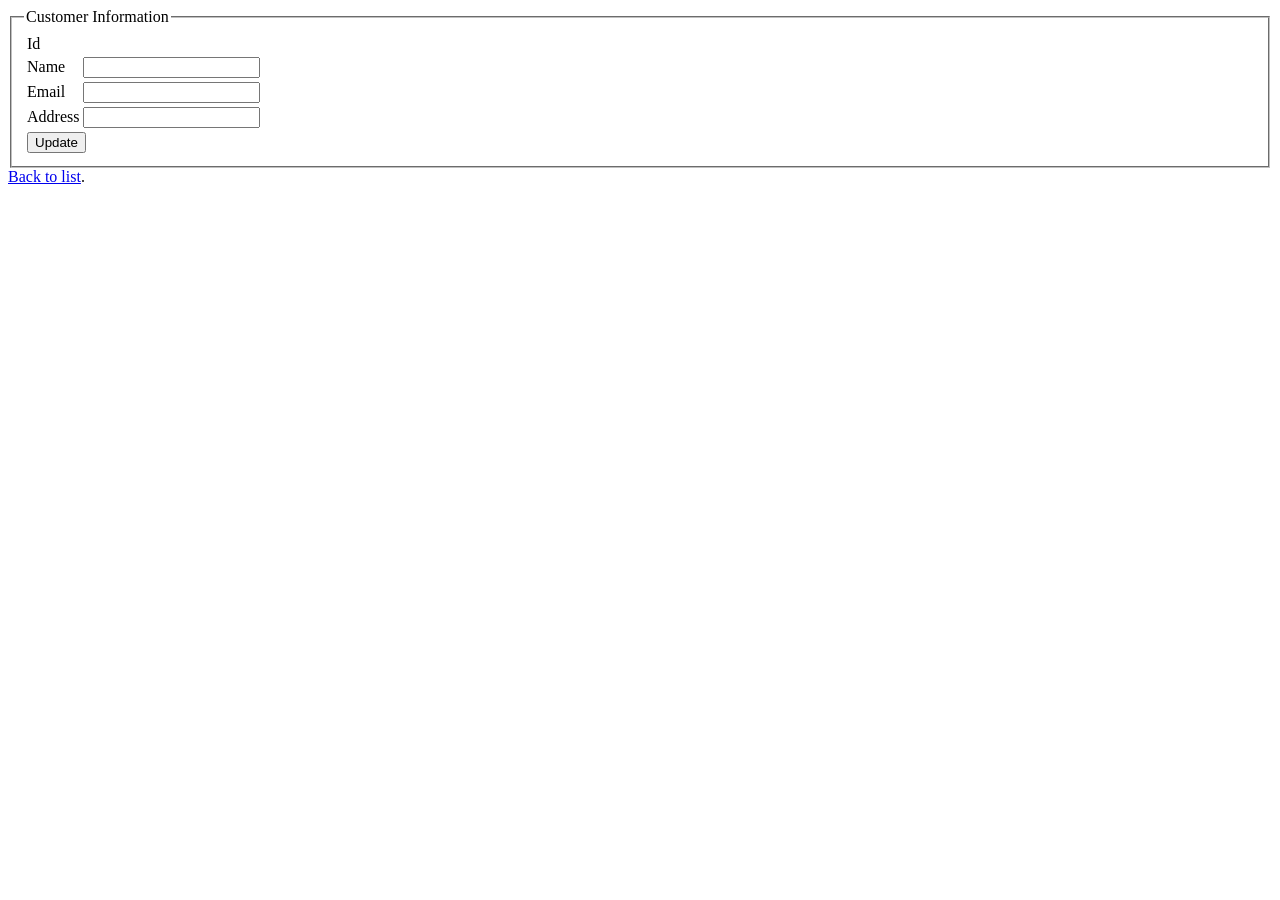
<file: customer-management/src/main/webapp/WEB-INF/templates/customers/info.html>
<!DOCTYPE html>
<html lang="en" xmlns:th="http://www.thymeleaf.org">
<head>
  <meta charset="UTF-8">
  <title>Customer Information</title>
</head>
<body>
<form action="/customers" method="post">
  <fieldset>
    <legend>Customer Information</legend>
    <input type="hidden" name="id" th:value="${customer.id}">
    <table>
      <tr>
        <td>Id</td>
        <td th:text="${customer.id}"></td>
      </tr>
      <tr>
        <td>Name</td>
        <td>
          <input type="text" name="name" th:value="${customer.name}">
        </td>
      </tr>
      <tr>
        <td>Email</td>
        <td>
          <input type="text" name="email" th:value="${customer.email}">
        </td>
      </tr>
      <tr>
        <td>Address</td>
        <td>
          <input type="text" name="address" th:value="${customer.address}">
        </td>
      </tr>
      <tr>
        <td colspan="2">
          <input type="submit" value="Update">
        </td>
      </tr>
    </table>
  </fieldset>
</form>
<a href="/customers">Back to list</a>.
</body>
</html>
</file>
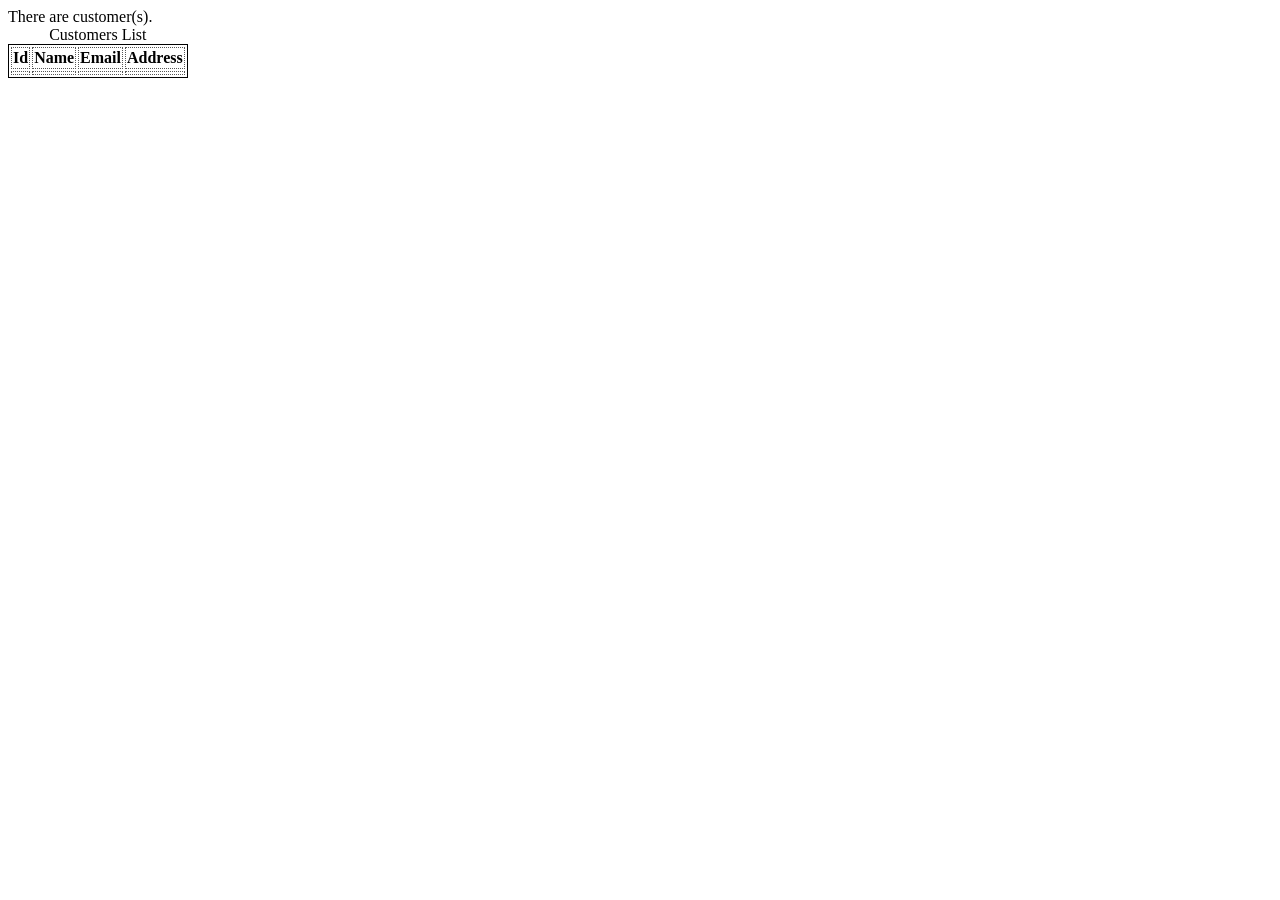
<file: customer-management/src/main/webapp/WEB-INF/templates/customers/list.html>
<!DOCTYPE html>
<html lang="en" xmlns:th="http://www.thymeleaf.org">
<head>
  <meta charset="UTF-8">
  <title>Customer List</title>
  <style>
    table {
      border: 1px solid #000;
    }

    th, td {
      border: 1px dotted #555;
    }
  </style>
</head>
<body>
There are <span th:text="${customers.size()}"></span> customer(s).
<table>
  <caption>Customers List</caption>
  <thead>
  <tr>
    <th>Id</th>
    <th>Name</th>
    <th>Email</th>
    <th>Address</th>
  </tr>
  </thead>
  <tbody>
  <tr th:each="c : ${customers}">
    <td th:text="${c.id}"></td>
    <td>
      <a th:href="@{/customers/{id}(id=${c.id})}" th:text="${c.name}"></a>
    </td>
    <td th:text="${c.email}"></td>
    <td th:text="${c.address}"></td>
  </tr>
  </tbody>
</table>
</body>
</html>
</file>
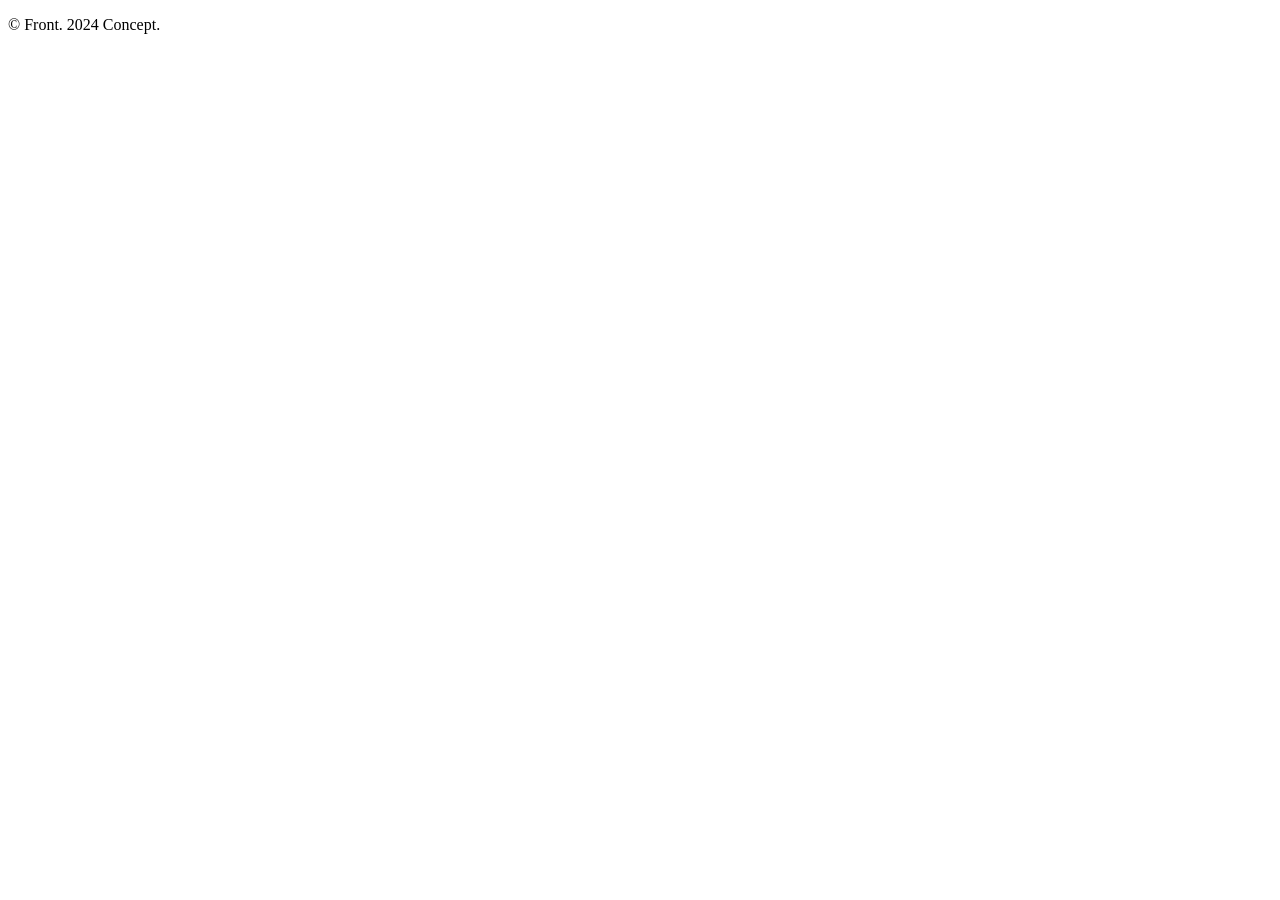
<file: demo9/src/main/webapp/WEB-INF/views/ep/layout/footer.html>
<!DOCTYPE html>
<html xmlns:th="http://www.thymeleaf.org" lang="en">
<th:block th:fragment="footer">
    <div class="footer">
        <div class="row justify-content-between align-items-center">
            <div class="col">
                <p class="font-size-sm mb-0">&copy; Front. <span
                        class="d-none d-sm-inline-block">2024 Concept.</span></p>
            </div>
            <div class="col-auto">
                <div class="d-flex justify-content-end">
                    <!-- List Dot -->

                            <!-- End Keyboard Shortcuts Toggle -->
                        </li>
                    </ul>
                    <!-- End List Dot -->
                </div>
            </div>
        </div>
    </div>



</th:block>
</file>
